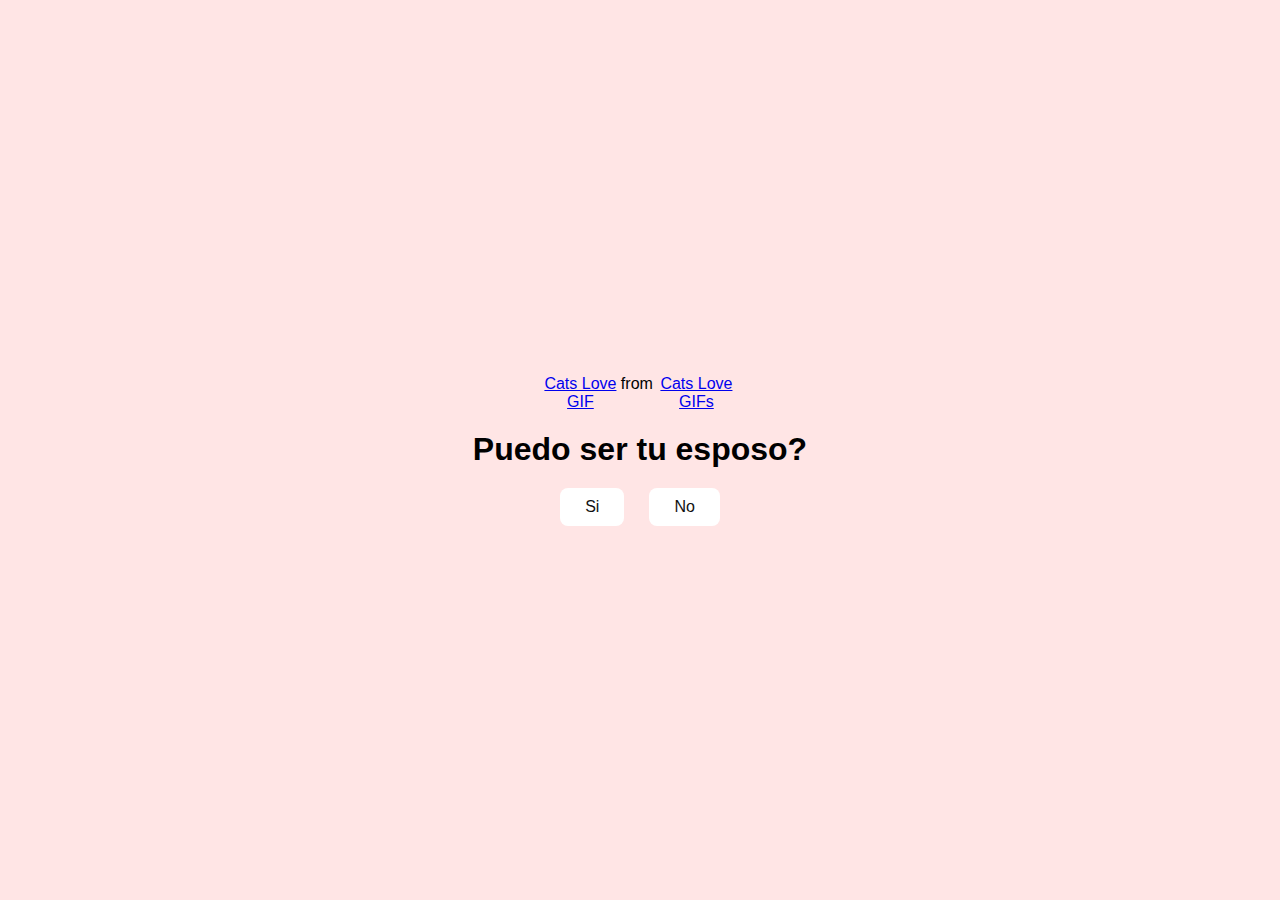
<file: index.html>
<!DOCTYPE html>
<html lang="en">
<head>
    <meta charset="UTF-8">
    <meta name="viewport" content="width=device-width, initial-scale=1.0">
    <link rel="stylesheet" href="style.css">
    <title>Para ti</title>
</head>
<body>
    <div class="contanier">
    <div class="tenor-gif-embed" 
    data-postid="24600012" data-share-method="host" 
    data-aspect-ratio="1.07383" data-width="100%">
    <a href="https://tenor.com/view/cats-love-gif-24600012">Cats Love GIF</a>
    from <a href="https://tenor.com/search/cats+love-gifs">Cats Love GIFs</a></div> 
    <script type="text/javascript" async src="https://tenor.com/embed.js"></script>
    <h1>Puedo ser tu esposo?</h1>
    <div class="btn">
        <a href="si.html">Si</a>
        <a href="no1.html">No</a>
    </div>
    </div>
</body>
</html>
</file>
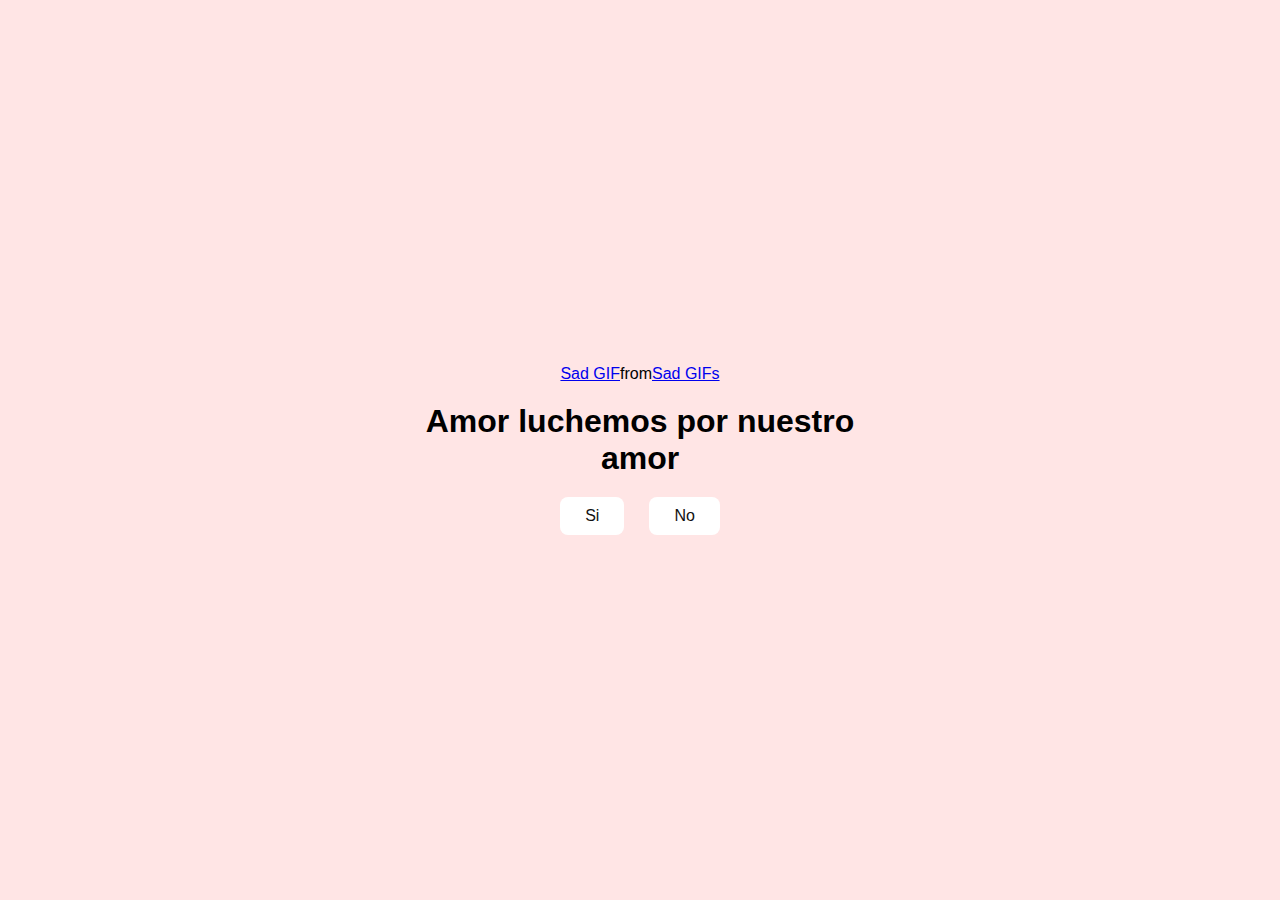
<file: no1.html>
<!DOCTYPE html>
<html lang="en">
<head>
    <meta charset="UTF-8">
    <meta name="viewport" content="width=device-width, initial-scale=1.0">
    <link rel="stylesheet" href="style.css">
    <title>
        siiiiii
    </title>
</head>
<body>
    <div class="contanier">
        <div class="tenor-gif-embed" data-postid="7523306793289960933" data-share-method="host" data-aspect-ratio="1" data-width="100%"><a href="https://tenor.com/view/sad-gif-7523306793289960933">Sad GIF</a>from <a href="https://tenor.com/search/sad-gifs">Sad GIFs</a></div> <script type="text/javascript" async src="https://tenor.com/embed.js"></script>

         <h1>Amor luchemos por  nuestro amor</h1>
         <div class="btn">
            <a href="si.html">Si</a>
            <a href="no2.html">No</a>
        </div>
    </div>

</body>
</html>
</file>
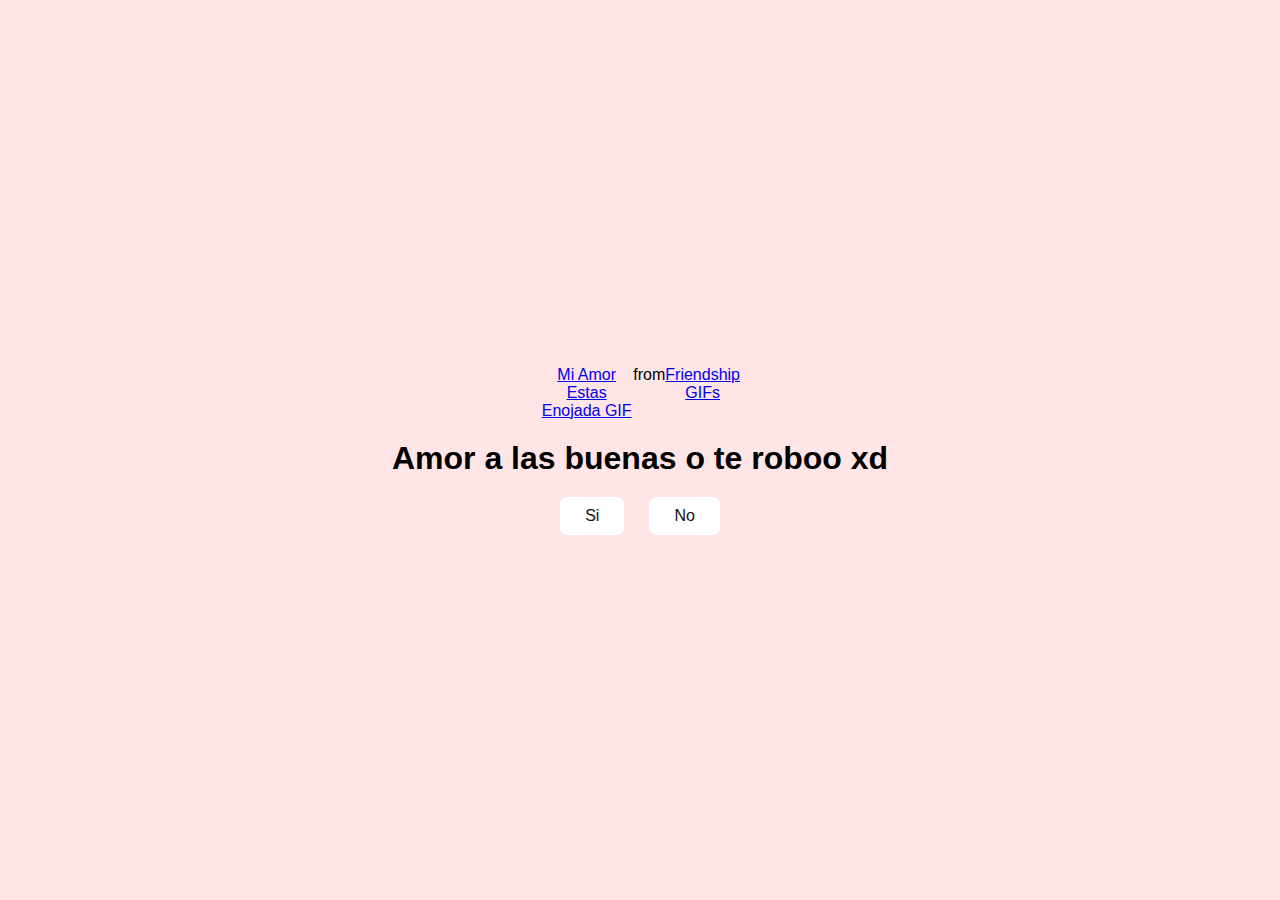
<file: no2.html>
<!DOCTYPE html>
<html lang="en">
<head>
    <meta charset="UTF-8">
    <meta name="viewport" content="width=device-width, initial-scale=1.0">
    <link rel="stylesheet" href="style.css">
    <title>
        Peinsalo 
    </title>
</head>
<body>
    <div class="contanier">
        <div class="tenor-gif-embed" data-postid="8638502" data-share-method="host" data-aspect-ratio="0.945455" data-width="100%"><a href="https://tenor.com/view/friendship-goals-dog-monkey-gif-8638502">Mi Amor Estas Enojada GIF</a>from <a href="https://tenor.com/search/friendship-gifs">Friendship GIFs</a></div> <script type="text/javascript" async src="https://tenor.com/embed.js"></script>
         <h1>Amor a las buenas o te roboo xd</h1>
         <div class="btn">
            <a href="si.html">Si</a>
            <a href="#" id="random-btn">No</a>
        </div>
    </div>
<script src="script.js"></script>
</body>
</html>
</file>
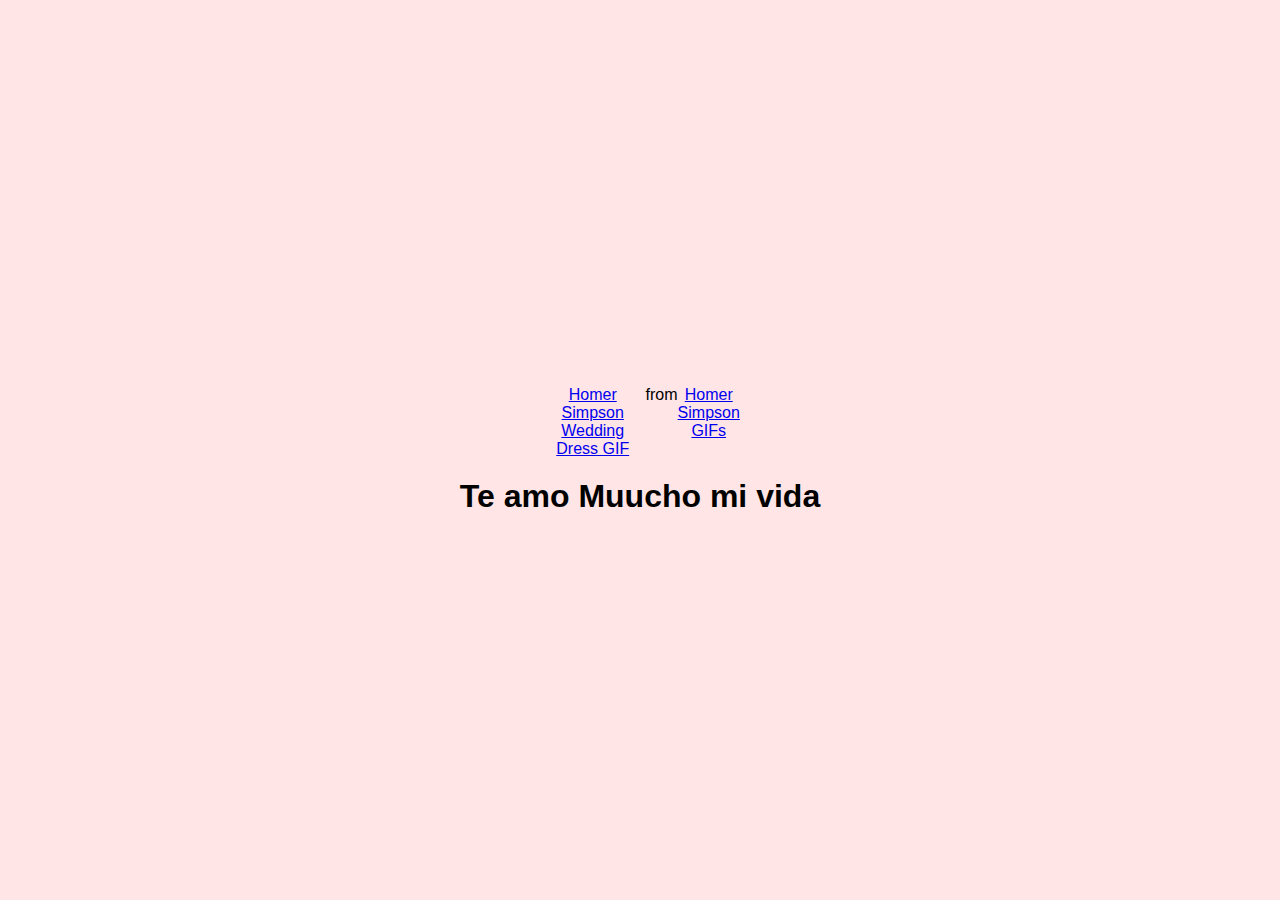
<file: si.html>
<!DOCTYPE html>
<html lang="en">
<head>
    <meta charset="UTF-8">
    <meta name="viewport" content="width=device-width, initial-scale=1.0">
    <link rel="stylesheet" href="style.css">
    <title>
        siiiiii
    </title>
</head>
<body>
    <div class="contanier">
        <div class="tenor-gif-embed" data-postid="20417733" data-share-method="host" data-aspect-ratio="1.33333" data-width="100%"><a href="https://tenor.com/view/homer-simpson-wedding-dress-wedding-day-the-simpsons-gif-20417733">Homer Simpson Wedding Dress GIF</a>from <a href="https://tenor.com/search/homer+simpson-gifs">Homer Simpson GIFs</a></div> <script type="text/javascript" async src="https://tenor.com/embed.js"></script>

         <h1>Te amo Muucho mi vida</h1>
    </div>
</body>
</html>
</file>
<file: style.css>
*{
    margin: 0;
    padding: 0;
    box-sizing: border-box;
    font-family: sans-serif;
}
body{
    position: relative;
    width: 100%;
    min-height: 100vh;
    display: flex;
    justify-content: center;
    align-items: center;
    background-color: #ffe5e5;
}
.contanier{
    display: flex;
    flex-direction: column;
    text-align: center;
    align-items: center;
    gap: 20px;
    max-width: 500px;
    margin: 20px;

}
.contanier .tenor-gif-embed {
    display: flex;
    max-width: 200px;

}
.contanier .btn
{
    display: flex;
    gap: 25px;
}
.btn a {
    text-decoration: none;
    color: #111;
    background: #fff;
    padding: 10px 25px;
    border-radius: 8px;
    box-shadow: 0.5rem 1rem 3rem hsl(0, 0, 0.3);

}
</file>
